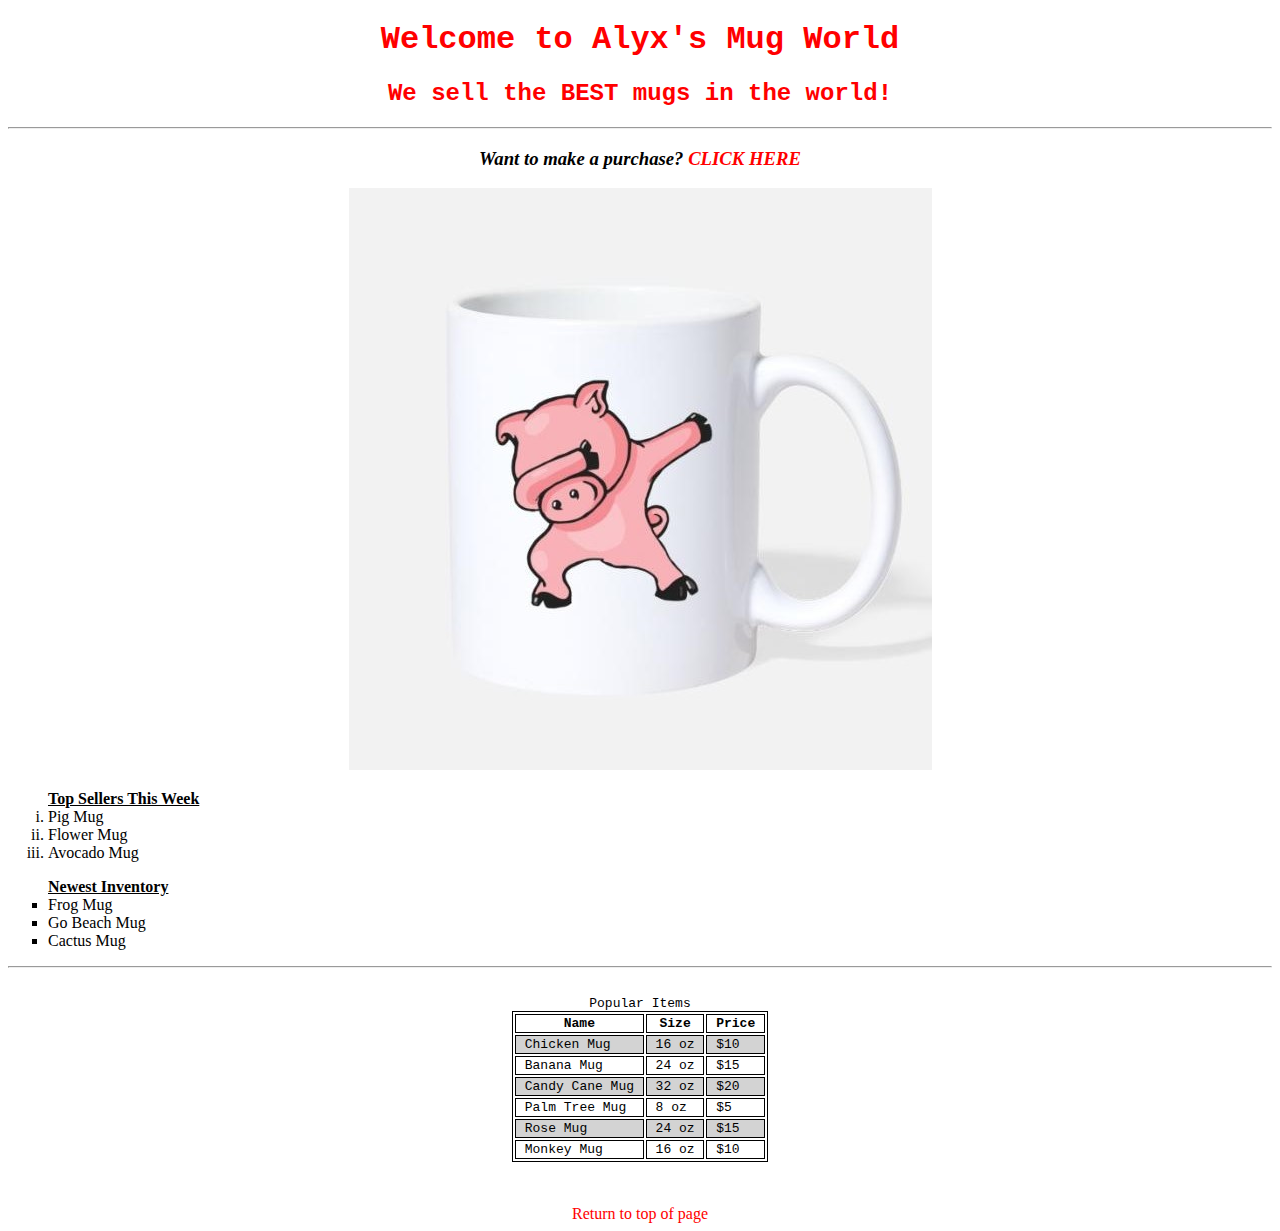
<file: index.html>
<!DOCTYPE html>
<html lang="en">
    <link href="hw2css.css" type="text/css" rel="stylesheet"
<head>
    <meta charset="UTF-8">
    <meta name="viewport" content="width=device-width, initial-scale=1.0">
    <title>Alyx's Mug World</title>
</head>
<body>
    <CENTER>
    <h1>Welcome to Alyx's Mug World</h1>
    <h2>We sell the <B>BEST</B> mugs in the world!</h2>
    <HR>
    <i><h3>Want to make a purchase? <a href="hw2form.html">CLICK HERE</a></h3></i>
    <IMG SRC="pig mug.jpg">
    </CENTER>
        <OL>
            <B><u>Top Sellers This Week</u></B>
            <LI>Pig Mug</LI>
            <LI>Flower Mug</LI>
            <LI>Avocado Mug</LI>
        </OL>
        
        <UL>
        <B><u>Newest Inventory</u></B>
          <LI>Frog Mug</LI>
          <LI>Go Beach Mug</LI>
          <LI>Cactus Mug</LI>
        </UL>
    <HR>
        <CENTER>
        <PRE>
        <TABLE> 
            <CAPTION> Popular Items </CAPTION> 
            <TR> 
                <TH> Name </TH>    
                <TH> Size </TH> 
                <TH> Price </TH>   
            </TR> 
            <TR>  
                <TD> Chicken Mug </TD>
                <TD> 16 oz </TD>
                <TD> $10 </TD>    
            </TR>  
            <TR>  
                <TD> Banana Mug </TD>
                <TD> 24 oz </TD>
                <TD> $15 </TD>    
            </TR> 
            <TR>  
                <TD> Candy Cane Mug </TD>
                <TD> 32 oz </TD>
                <TD> $20 </TD>    
            </TR> 
            <TR>  
                <TD> Palm Tree Mug </TD>
                <TD> 8 oz </TD>
                <TD> $5 </TD>    
            </TR> 
            <TR>  
                <TD> Rose Mug </TD>
                <TD> 24 oz </TD>
                <TD> $15 </TD>    
            </TR> 
            <TR>  
                <TD> Monkey Mug </TD>
                <TD> 16 oz </TD>
                <TD> $10 </TD>    
            </TR> 
            </TABLE> 
        </PRE>
        <a href="#top">Return to top of page</a>
        </CENTER>    
</body>
</html>
</file>
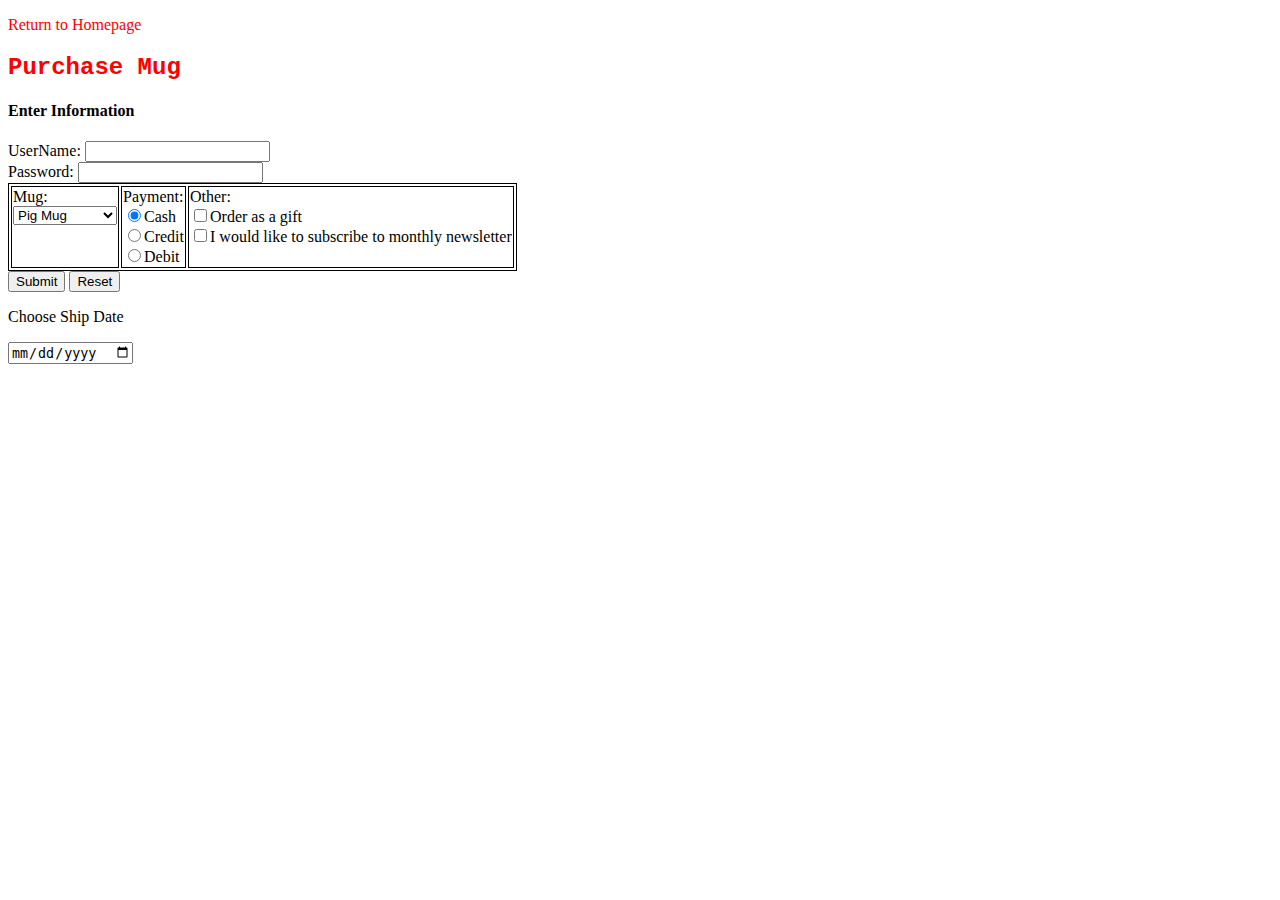
<file: hw2form.html>
<!DOCTYPE html>
<html lang="en">
  <link href="hw2css.css" type="text/css" rel="stylesheet"
<head>
    <meta charset="UTF-8">
    <meta name="viewport" content="width=device-width, initial-scale=1.0">
    <title>Alyx's Mug World Purchases</title>
</head>
<body>
    <p><a href=index.html>Return to Homepage</a></p>
    <h2>Purchase Mug</h2>
    <h4>Enter Information</h4>

    <FORM>
        UserName: <INPUT TYPE="text" NAME="name"><br>
        Password: <input type="password" name="pwd"><br>
        <table>
          <tr>
            <td valign="top">
              Mug:<br>
              <select name="food">
                <option value="pig">Pig Mug</option>
                <option value="rose">Rose Mug</option>
                <option value="chicken">Chicken Mug</option>
                <option value="avocado">Avocado Mug</option>
              </select>
            </td>
            <td>
              Payment:<br>
                <input type="radio" name="pmt" value="cash" checked>Cash<br>
                <input type="radio" name="pmt" value="credit">Credit<br>
                <input type="radio" name="pmt" value="debit">Debit
            </td>
            <td valign="top">
                Other:<br>
                <input type="checkbox" name="gift" value="Bike">Order as a gift<br>
                <input type="checkbox" name="subscribe" value="Car">I would like to subscribe to monthly newsletter 
            </td>          
          </tr>
        </table>
        <INPUT TYPE="submit" VALUE="Submit">   <input type="reset">
        <p>Choose Ship Date</p>
        <input type="date" name="Date" placeholder="select ship date"
        <INPUT TYPE="submit" VALUE="Submit">
      </FORM>
</body>
</html>
</file>
<file: hw2css.css>
body {font-family: Calibri;}

p {font-family: Calibri;}

h1,h2 {font-family: 'Courier New'; color: red;}

a:link {color: red; text-decoration: none;}

a:visited {color: green;}

input[type=submit]: :active {color: green;}
input[type=submit]: hover {color: red;}

ol {list-style-type: lower-roman;}

ul {list-style-type: square;}

table, th, td {border: 1px solid black;}

tr:nth-child(even){background-color: lightgray;}

tr:hover {background-color: lightblue;}
</file>
